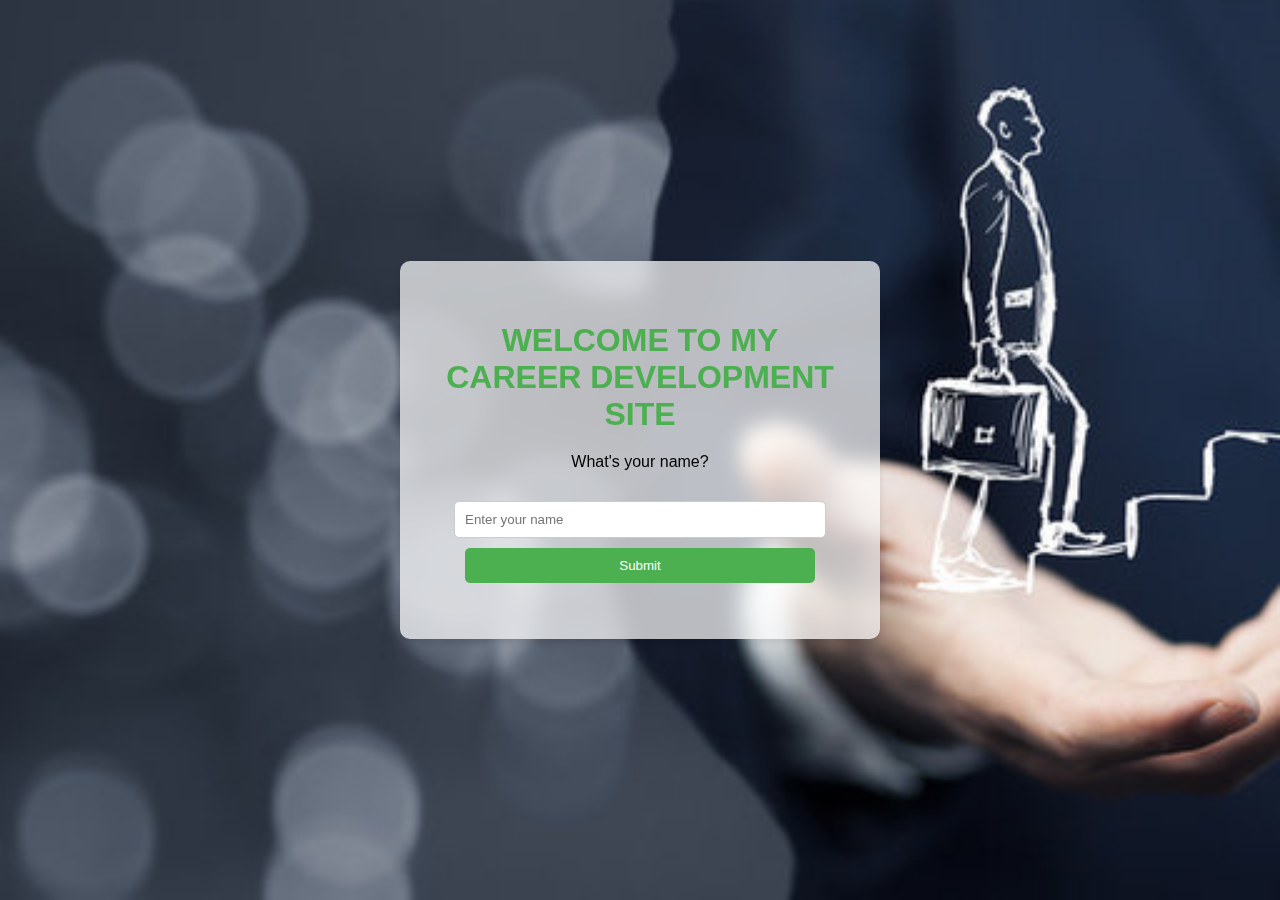
<file: index.html>
<!DOCTYPE html>
<html lang="en">
<head>
    <meta charset="UTF-8">
    <meta name="viewport" content="width=device-width, initial-scale=1.0">
    <link rel="icon" type="image/x-icon" href="images/favicon.ico">
    <title>CED102 | Final Project</title>
    <link rel="stylesheet" href="css/index_style.css">
	<script src="js/script_index.js" defer></script>
	<script src="js/script_logout.js" defer></script>
</head>
<body>
    <div class="welcome-container">
        <!-- Main heading -->
        <h1>WELCOME TO MY CAREER DEVELOPMENT SITE</h1>
        
        <!-- Initial prompt asking for the user's name -->
        <p id="prompt">What's your name?</p>
        
        <!-- Input section for the user to type their name -->
        <div id="input-section">
            <input type="text" id="username" placeholder="Enter your name">
            <button onclick="showGreeting()">Submit</button>
        </div>
        
        <!-- Placeholder for the personalized greeting -->
        <p id="greeting"></p>
        
        <!-- Section displaying navigation menu options -->
        <div id="menu-section" class="hidden">
            <p>What would you like to check out first?</p>
            <ul>
                <!-- Menu links to different sections -->
                <li><a href="career_planning.html">Career Planning</a></li>
                <li><a href="job_searching.html">Job Searching</a></li>
                <li><a href="skill_development.html">Skill Development</a>
		<li><a href="ats_scanner_page.html">ATS Scanner</a>
</li>
            </ul>
        </div>
    </div>
    <!-- External JavaScript file -->
   <!-- <script src="js/app.js"></script> -->
</body>
</html>
</file>
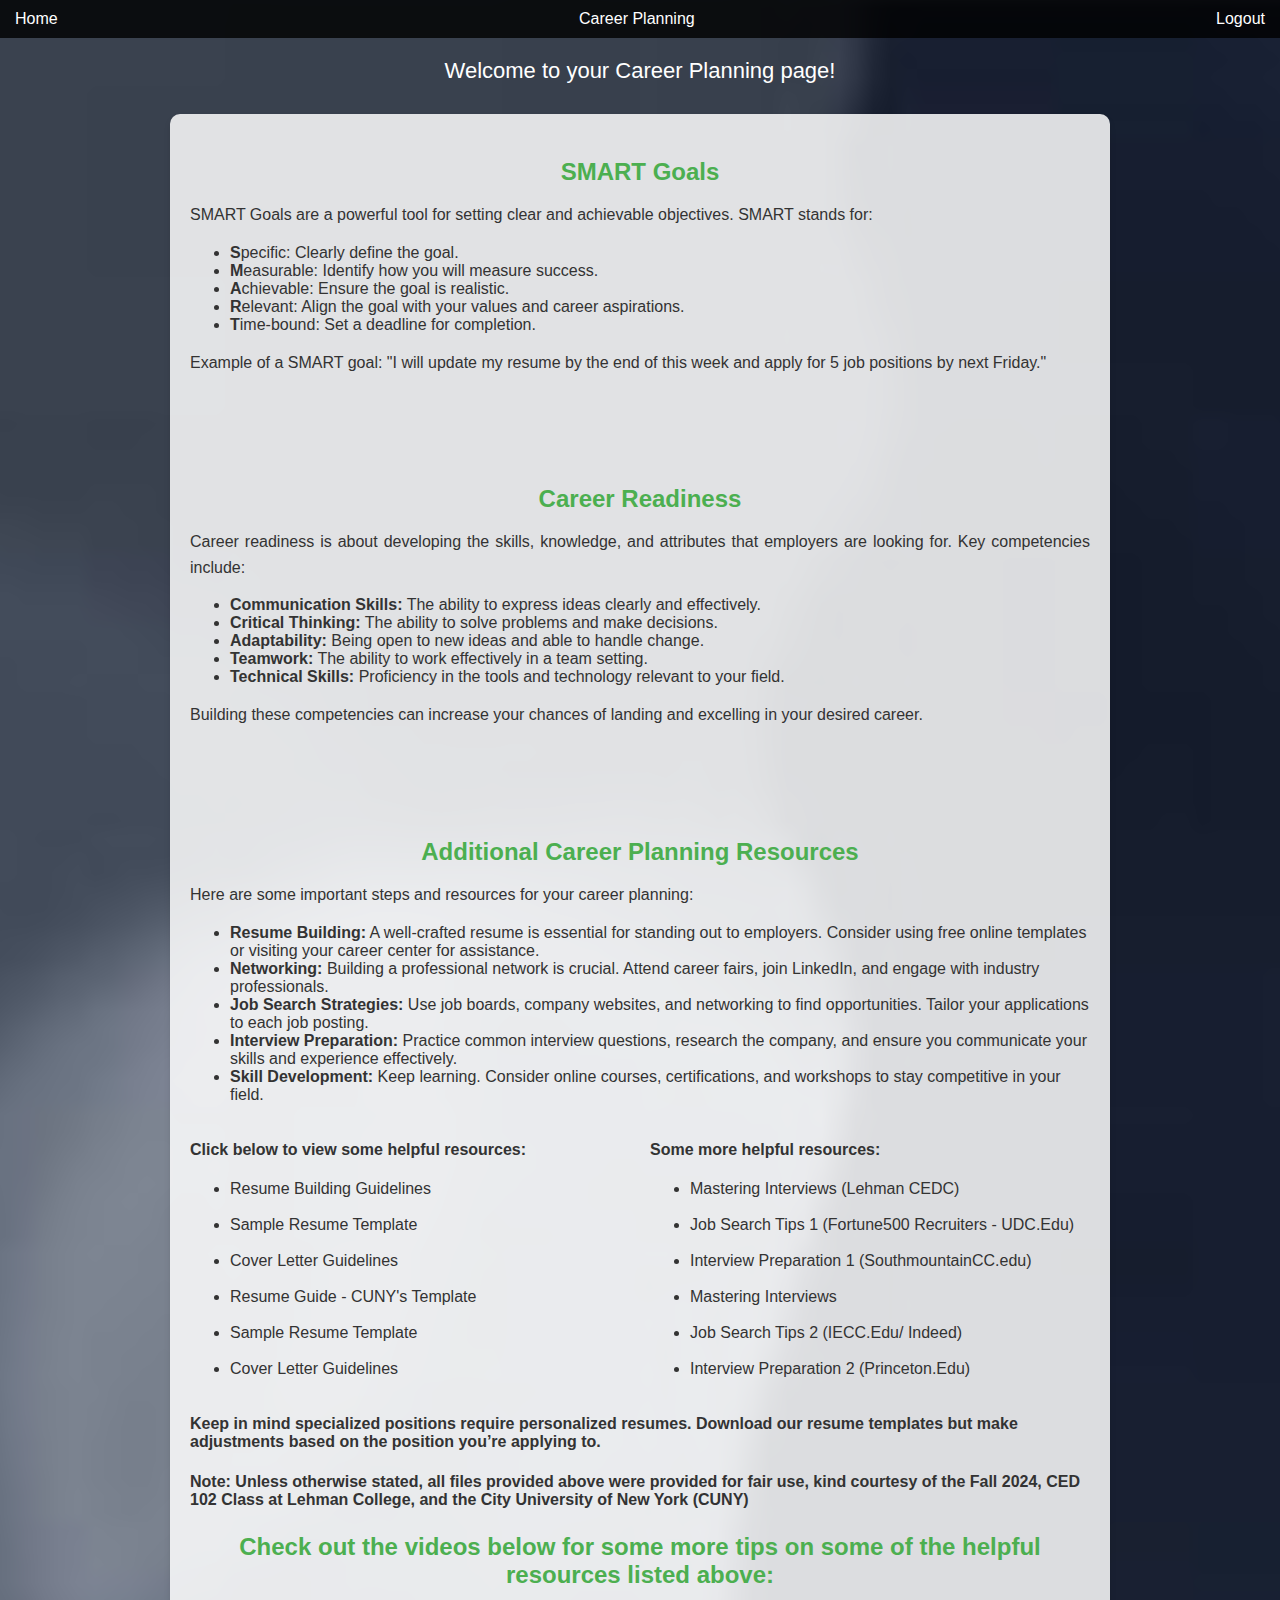
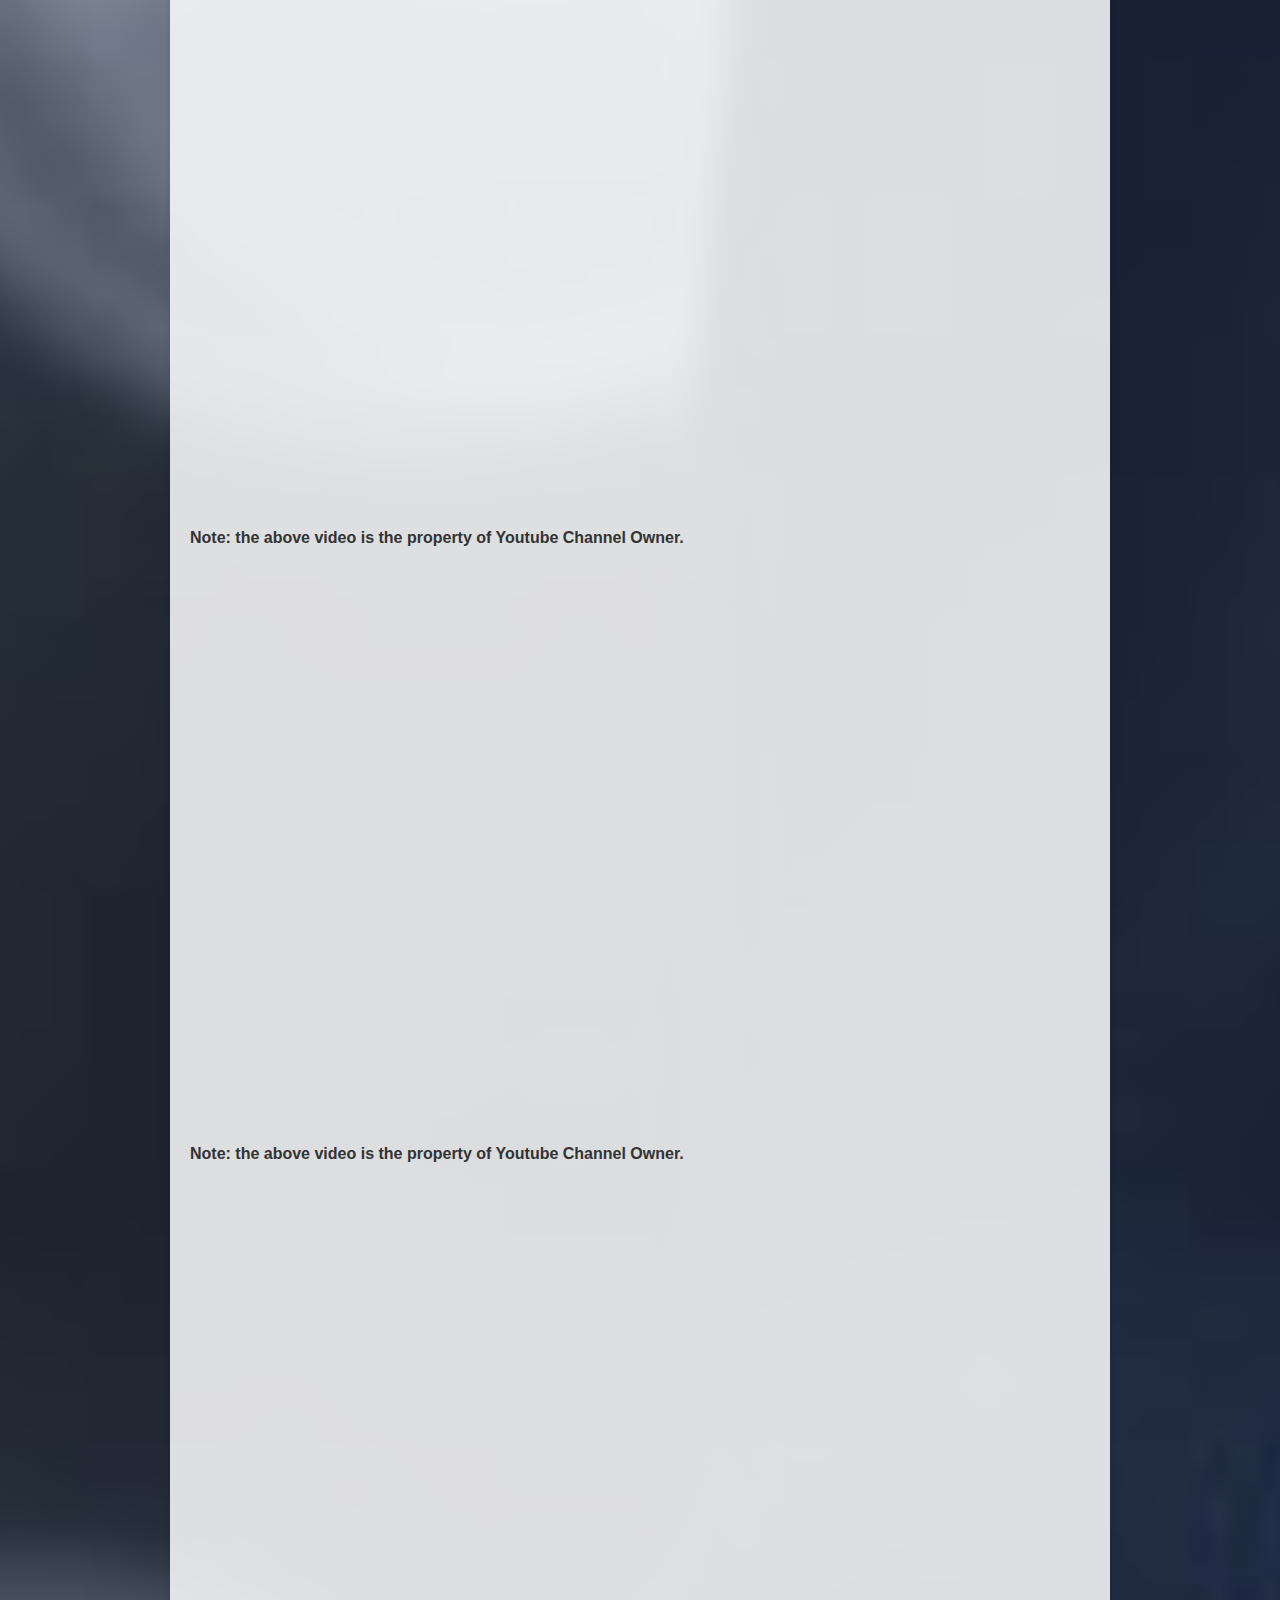
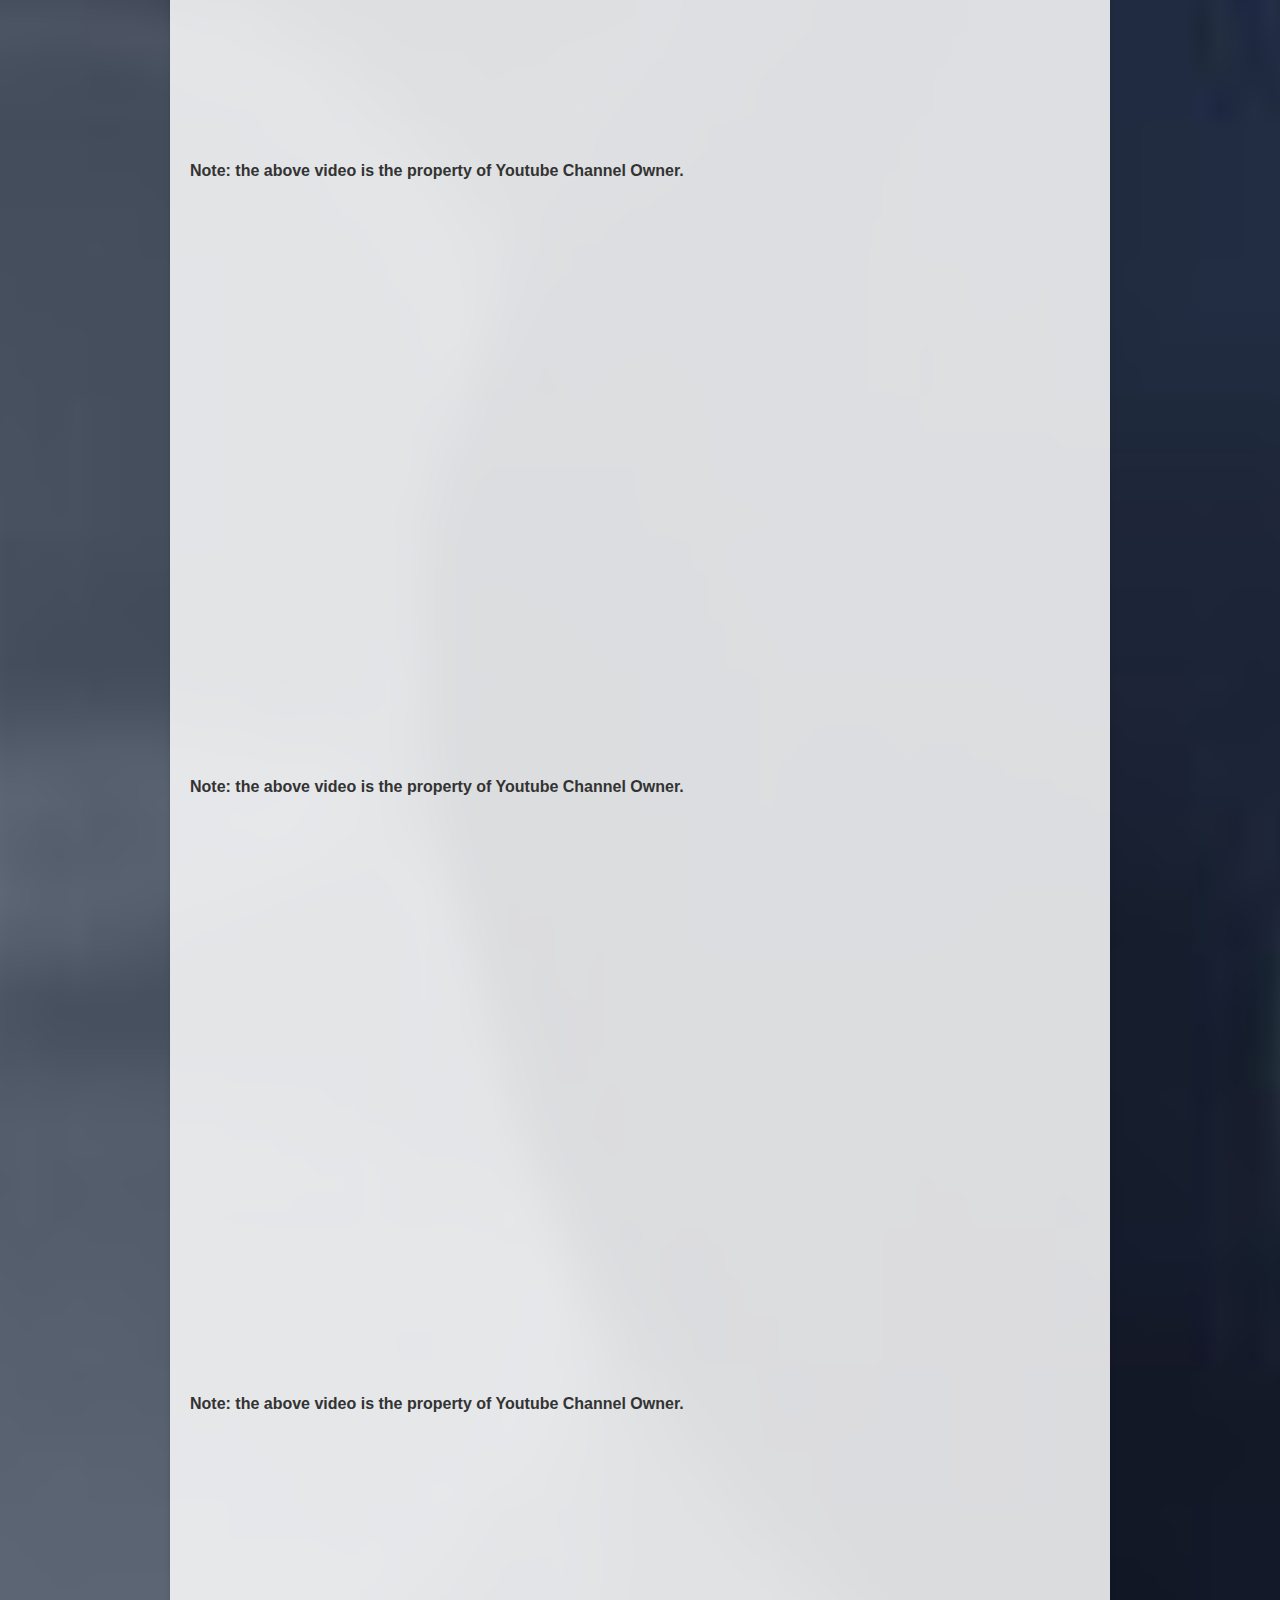
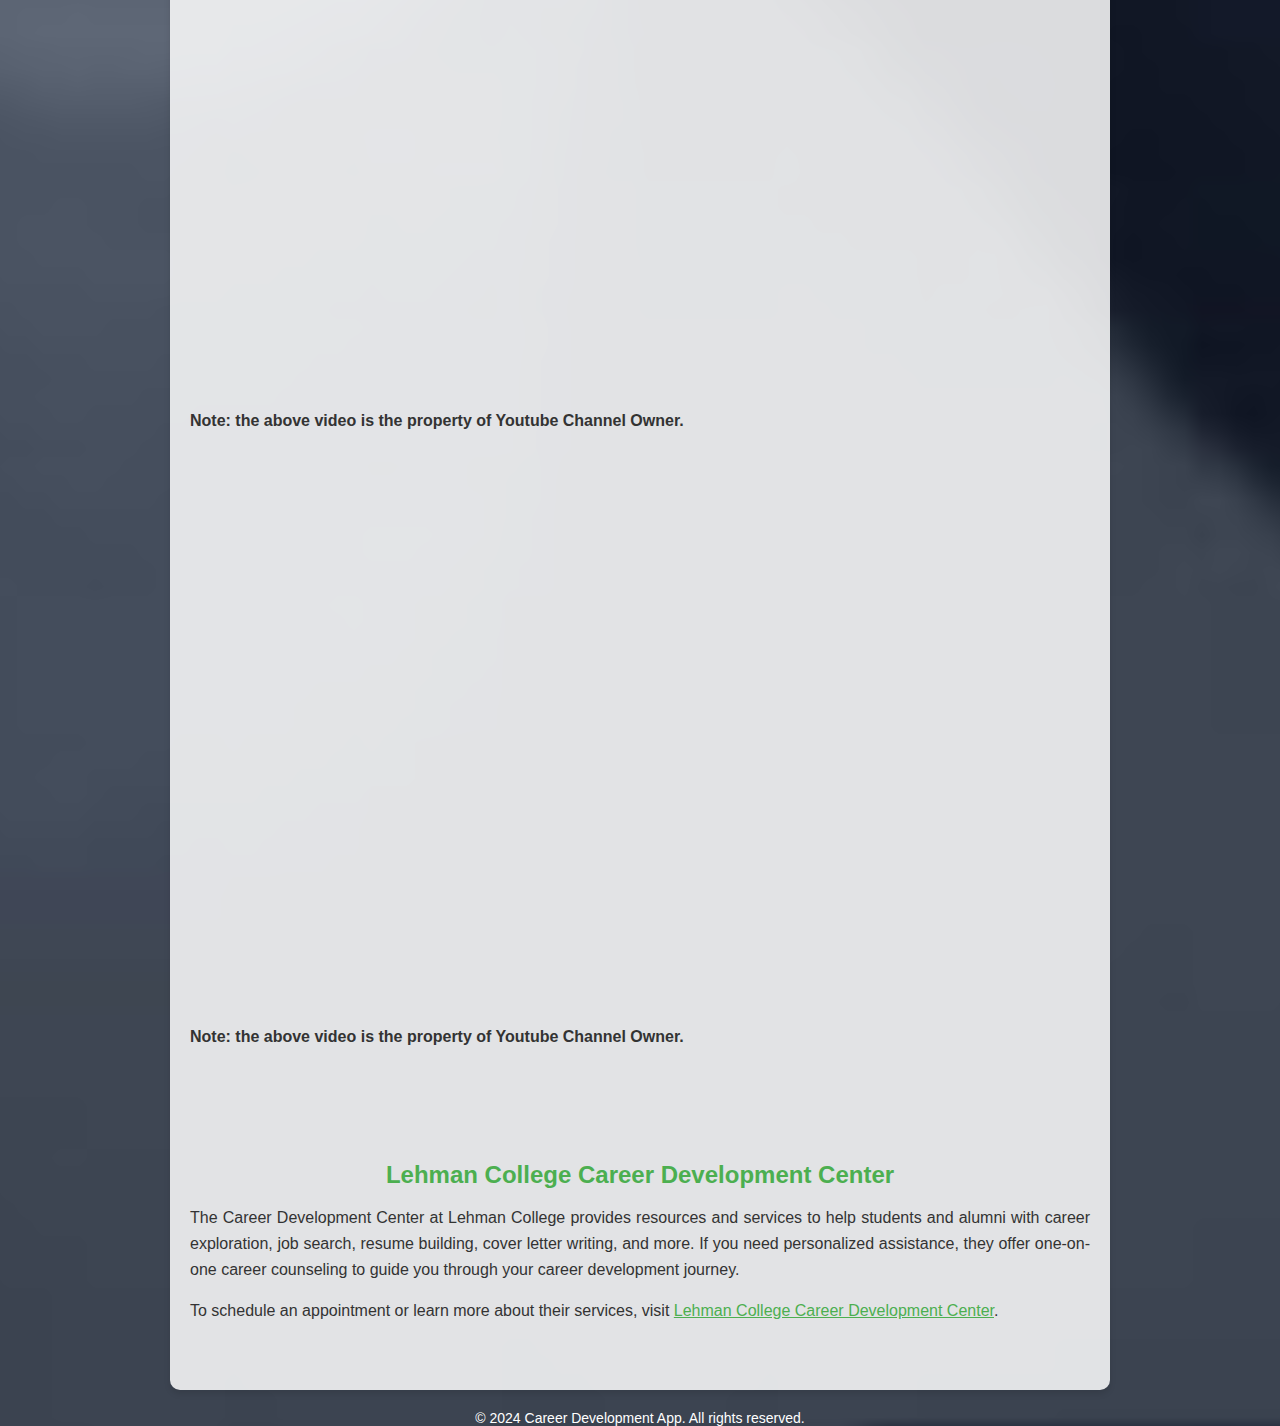
<file: career_planning.html>
<!DOCTYPE html>
<html lang="en">
<head>
    <meta charset="UTF-8">
    <meta name="viewport" content="width=device-width, initial-scale=1.0">
    <link rel="icon" type="image/x-icon" href="images/favicon.ico">
    <title>Career Planning</title>
    <link rel="stylesheet" href="css/career_planning_style.css">
	<script src="js/script_careerplan.js" defer></script>
	<script src="js/script_logout.js" defer></script>
</head>
<body>
    <div class="navbar">
        <a href="index.html">Home</a>
        <div class="dropdown">
            <a href="career_planning.html">Career Planning</a>
            <div class="submenu">
                <a href="job_searching.html">Job Searching</a>
                <a href="skill_development.html">Skill Development</a>
		<a href="ats_scanner_page.html">ATS Scanner</a>
            </div>
        </div>
    <!--    <a href="settings.html">Settings</a> -->
        <a href="index.html" onclick="confirmLogout()">Logout</a>
    </div>

    <div class="welcome-message">
        Welcome to your Career Planning page!
    </div>

    <div class="container">
        <!-- SMART Goals Section -->
        <div class="section" id="smartGoals">
            <h3>SMART Goals</h3>
            <p>
                SMART Goals are a powerful tool for setting clear and achievable objectives. SMART stands for:
            </p>
            <ul>
                <li><strong>S</strong>pecific: Clearly define the goal.</li>
                <li><strong>M</strong>easurable: Identify how you will measure success.</li>
                <li><strong>A</strong>chievable: Ensure the goal is realistic.</li>
                <li><strong>R</strong>elevant: Align the goal with your values and career aspirations.</li>
                <li><strong>T</strong>ime-bound: Set a deadline for completion.</li>
            </ul>
            <p>
                Example of a SMART goal: "I will update my resume by the end of this week and apply for 5 job positions by next Friday."
            </p>
        </div>

        <!-- Career Readiness Section -->
        <div class="section" id="careerReadiness">
            <h3>Career Readiness</h3>
            <p>
                Career readiness is about developing the skills, knowledge, and attributes that employers are looking for. Key competencies include:
            </p>
            <ul>
                <li><strong>Communication Skills:</strong> The ability to express ideas clearly and effectively.</li>
                <li><strong>Critical Thinking:</strong> The ability to solve problems and make decisions.</li>
                <li><strong>Adaptability:</strong> Being open to new ideas and able to handle change.</li>
                <li><strong>Teamwork:</strong> The ability to work effectively in a team setting.</li>
                <li><strong>Technical Skills:</strong> Proficiency in the tools and technology relevant to your field.</li>
            </ul>
            <p>
                Building these competencies can increase your chances of landing and excelling in your desired career.
            </p>
        </div>

        <!-- Career Planning Resources Section -->
        <div class="section" id="careerResources">
            <h3>Additional Career Planning Resources</h3>
            <p>
                Here are some important steps and resources for your career planning:
            </p>
            <ul>
                <li><strong>Resume Building:</strong> A well-crafted resume is essential for standing out to employers. Consider using free online templates or visiting your career center for assistance.</li>
                <li><strong>Networking:</strong> Building a professional network is crucial. Attend career fairs, join LinkedIn, and engage with industry professionals.</li>
                <li><strong>Job Search Strategies:</strong> Use job boards, company websites, and networking to find opportunities. Tailor your applications to each job posting.</li>
                <li><strong>Interview Preparation:</strong> Practice common interview questions, research the company, and ensure you communicate your skills and experience effectively.</li>
                <li><strong>Skill Development:</strong> Keep learning. Consider online courses, certifications, and workshops to stay competitive in your field.</li>
            </ul>
			
			<!-- 
            <h4>Click below to view helpful resources:</h4>
            <ul>
                <li><a href="javascript:void(0);" onclick="viewPDF('resources/resume_guidelines.pdf')">Resume Building Guidelines</a></li>
                <li><a href="javascript:void(0);" onclick="viewPDF('resources/sn_sample_resume_template.pdf')">Sample Resume Template</a></li>
				<li><a href="javascript:void(0);" onclick="viewPDF('resources/revised_cover_letter_tips.pdf')">Cover Letter Guidelines</a></li>
				<li><a href="javascript:void(0);" onclick="viewPDF('resources/mastering_art_of_Interviewing_handout.pdf')">Mastering Interviews</a></li>
                <li><a href="javascript:void(0);" onclick="viewPDF('resources/job-search-tips-1.pdf')">Job Search Tips #1</a></li>
                <li><a href="javascript:void(0);" onclick="viewPDF('resources/interview_preparation.pdf')">Interview Preparation</a></li>
            </ul>
			
			<h4>Click below to view helpful resources:</h4>
            <ul>
                <li><a href="javascript:void(0);" onclick="viewPDF('resources/resume_guidelines.pdf')">Resume Building Guidelines</a></li>
                <li><a href="javascript:void(0);" onclick="viewPDF('resources/sn_sample_resume_template.pdf')">Sample Resume Template</a></li>
				<li><a href="javascript:void(0);" onclick="viewPDF('resources/revised_cover_letter_tips.pdf')">Cover Letter Guidelines</a></li>
				<li><a href="javascript:void(0);" onclick="viewPDF('resources/mastering_art_of_Interviewing_handout.pdf')">Mastering Interviews</a></li>
                <li><a href="javascript:void(0);" onclick="viewPDF('resources/job-search-tips-1.pdf')">Job Search Tips #2</a></li>
                <li><a href="javascript:void(0);" onclick="viewPDF('resources/interview_preparation.pdf')">Interview Preparation</a></li>
            </ul> 
			
			-->
			
			<div class="list-grid">
				<div>
					
					<h4>Click below to view some helpful resources:</h4>
					
					<ul>
						<li><a href="javascript:void(0);" onclick="viewPDF('resources/resume_guidelines.pdf')">Resume Building Guidelines</a></li>
						
						<br />
						
						<li><a href="javascript:void(0);" onclick="viewPDF('resources/sn_sample_resume_template.pdf')">Sample Resume Template</a></li>
						
						<br />
						
						<li><a href="javascript:void(0);" onclick="viewPDF('resources/revised_cover_letter_tips.pdf')">Cover Letter Guidelines</a></li>
						
						<br />
						
						<li><a href="javascript:void(0);" onclick="viewPDF('resources/resume_guidelines.pdf')">Resume Guide - CUNY's Template</a></li>
						
						<br />
						
						<li><a href="javascript:void(0);" onclick="viewPDF('resources/sn_sample_resume_template.pdf')">Sample Resume Template</a></li>
						
						<br />
						
						<li><a href="javascript:void(0);" onclick="viewPDF('resources/revised_cover_letter_tips.pdf')">Cover Letter Guidelines</a></li>
					</ul>
				</div>
				<div>
					<h4>Some more helpful resources:</h4>
					<ul>
						<li><a href="javascript:void(0);" onclick="viewPDF('resources/mastering_art_of_Interviewing_handout.pdf')">Mastering Interviews (Lehman CEDC)</a></li>
						
						<br />
						
						<li><a href="javascript:void(0);" onclick="viewPDF('resources/job-search-tips-1.pdf')">Job Search Tips 1 (Fortune500 Recruiters - UDC.Edu)</a></li>
						
						<br />
						
						<li><a href="javascript:void(0);" onclick="viewPDF('resources/interview-prep-packet.pdf')">Interview Preparation 1 (SouthmountainCC.edu)</a></li>
						
						<br />
						
						<li><a href="javascript:void(0);" onclick="viewPDF('resources/mastering_art_of_Interviewing_handout.pdf')">Mastering Interviews</a></li>
						
						<br />
						
						<li><a href="javascript:void(0);" onclick="viewPDF('resources/job-search-tips2.pdf')">Job Search Tips 2 (IECC.Edu/ Indeed)</a></li>
						
						<br />
						
						<li><a href="javascript:void(0);" onclick="viewPDF('resources/interview_preparation_guide.pdf')">Interview Preparation 2 (Princeton.Edu)</a></li>
					</ul>
				</div>
			
			</div>
			
				<h4>
					Keep in mind specialized positions require personalized resumes. Download our resume templates but make adjustments based on the position you’re applying to.</h4>
					
					<!-- <br /> -->
			
				<h4>Note: Unless otherwise stated, all files provided above were provided for fair use, kind courtesy of the Fall 2024, CED 102 Class at Lehman College, and the City University of New York (CUNY)</h4>
			
			
			<h3>Check out the videos below for some more tips on some of the helpful resources listed above:</h3>
			
			<!-- Video 1 -->
			
			<iframe width="857" height="482" src="https://www.youtube.com/embed/Tt08KmFfIYQ" title="Write an Incredible Resume: 5 Golden Rules!" frameborder="0" allow="accelerometer; autoplay; clipboard-write; encrypted-media; gyroscope; picture-in-picture; web-share" referrerpolicy="strict-origin-when-cross-origin" allowfullscreen></iframe>
			
			<br /> 
			<br />
			
			<h4>Note: the above video is the property of Youtube Channel Owner.</h4>
			
			<br /> 
			<p></p>
			<br />
			
			<!-- Video 2 -->
			
			<iframe width="857" height="482" src="https://www.youtube.com/embed/IW472-d_8bs" title="Here’s the BIGGEST Mistake Found on Resumes!" frameborder="0" allow="accelerometer; autoplay; clipboard-write; encrypted-media; gyroscope; picture-in-picture; web-share" referrerpolicy="strict-origin-when-cross-origin" allowfullscreen></iframe>
			
			<br /> 
			<br />
			
			<h4>Note: the above video is the property of Youtube Channel Owner.</h4>
			
			
			<br /> 
			<p></p>
			<br />
			
			<!-- Video 3 -->
			
			<iframe width="857" height="482" src="https://www.youtube.com/embed/pjqi_M3SPwY" title="5 Resume Mistakes You MUST Avoid (with real examples)!" frameborder="0" allow="accelerometer; autoplay; clipboard-write; encrypted-media; gyroscope; picture-in-picture; web-share" referrerpolicy="strict-origin-when-cross-origin" allowfullscreen></iframe>
			
			<br /> 
			<br />
			
			<h4>Note: the above video is the property of Youtube Channel Owner.</h4>
			
			
			<br /> 
			<p></p>
			<br />
			
			<!-- Video 4 -->
			
			<iframe width="857" height="482" src="https://www.youtube.com/embed/QnUI3sLZ4hc" title="How To Make a Resume For Students | Microsoft Word" frameborder="0" allow="accelerometer; autoplay; clipboard-write; encrypted-media; gyroscope; picture-in-picture; web-share" referrerpolicy="strict-origin-when-cross-origin" allowfullscreen></iframe>
			
			<br /> 
			<br />
			
			<h4>Note: the above video is the property of Youtube Channel Owner.</h4>
			
			
			<br /> 
			<p></p>
			<br />
			
			<!-- Video 5 -->
			
			<iframe width="857" height="482" src="https://www.youtube.com/embed/xudcyY06PiI" title="Why Your Cover Letter Gets Rejected (5 MISTAKES TO AVOID)" frameborder="0" allow="accelerometer; autoplay; clipboard-write; encrypted-media; gyroscope; picture-in-picture; web-share" referrerpolicy="strict-origin-when-cross-origin" allowfullscreen></iframe>
			
			<br /> 
			<br />
			
			<h4>Note: the above video is the property of Youtube Channel Owner.</h4>
			
			
			<br /> 
			<p></p>
			<br />
			
			<!-- Video 6 -->
			
			<iframe width="857" height="482" src="https://www.youtube.com/embed/aLUVrrOktI8" title="How Harvard Teach Their Students To Write A Cover Letter | &amp; Harvard Cover Letter Examples*" frameborder="0" allow="accelerometer; autoplay; clipboard-write; encrypted-media; gyroscope; picture-in-picture; web-share" referrerpolicy="strict-origin-when-cross-origin" allowfullscreen></iframe>
			
			<br /> 
			<br />
			
			<h4>Note: the above video is the property of Youtube Channel Owner.</h4>
			
			<br /> 
			<p></p>
			<br />
			
			<!-- Video 7 -->
			
			<iframe width="857" height="482" src="https://www.youtube.com/embed/wIjK-6Do6lg" title="5 Dangerous Things to Avoid Saying In a Job Interview" frameborder="0" allow="accelerometer; autoplay; clipboard-write; encrypted-media; gyroscope; picture-in-picture; web-share" referrerpolicy="strict-origin-when-cross-origin" allowfullscreen></iframe>
			
			<br /> 
			<br />
			
			<h4>Note: the above video is the property of Youtube Channel Owner.</h4>
			
        </div>
		
		

        <!-- Lehman College Career Development Center -->
        <div class="section" id="lehmanCareerCenter">
            <h3>Lehman College Career Development Center</h3>
            <p>
                The Career Development Center at Lehman College provides resources and services to help students and alumni with career exploration, job search, resume building, cover letter writing, and more. 
                If you need personalized assistance, they offer one-on-one career counseling to guide you through your career development journey.
            </p>
            <p>
                To schedule an appointment or learn more about their services, visit <a href="https://www.lehman.edu/career-development/" target="_blank" style="color:#4CAF50;">Lehman College Career Development Center</a>.
            </p>
        </div>
    </div>

    <div class="footer">
        © 2024 Career Development App. All rights reserved.
    </div>

    <!-- PDF Popup -->
    <div class="pdf-popup" id="pdfPopup">
        <iframe id="pdfViewer" src="" frameborder="0"></iframe>
        <button onclick="closePDF()">Close</button>
    </div>

<!--
    <script>
        // Function to show PDF in popup
        function viewPDF(pdfUrl) {
            document.getElementById('pdfViewer').src = pdfUrl;
            document.getElementById('pdfPopup').style.display = 'flex';
        }

        // Function to close PDF popup
        function closePDF() {
            document.getElementById('pdfPopup').style.display = 'none';
            document.getElementById('pdfViewer').src = '';
        }

        // Logout Confirmation
        function confirmLogout() {
            if (confirm('Are you sure you want to log out?')) {
                // Redirect to logout or perform logout actions here
                window.location.href = 'index.html'; // Example logout redirection
            }
        }
    </script> -->
</body>
</html>
</file>
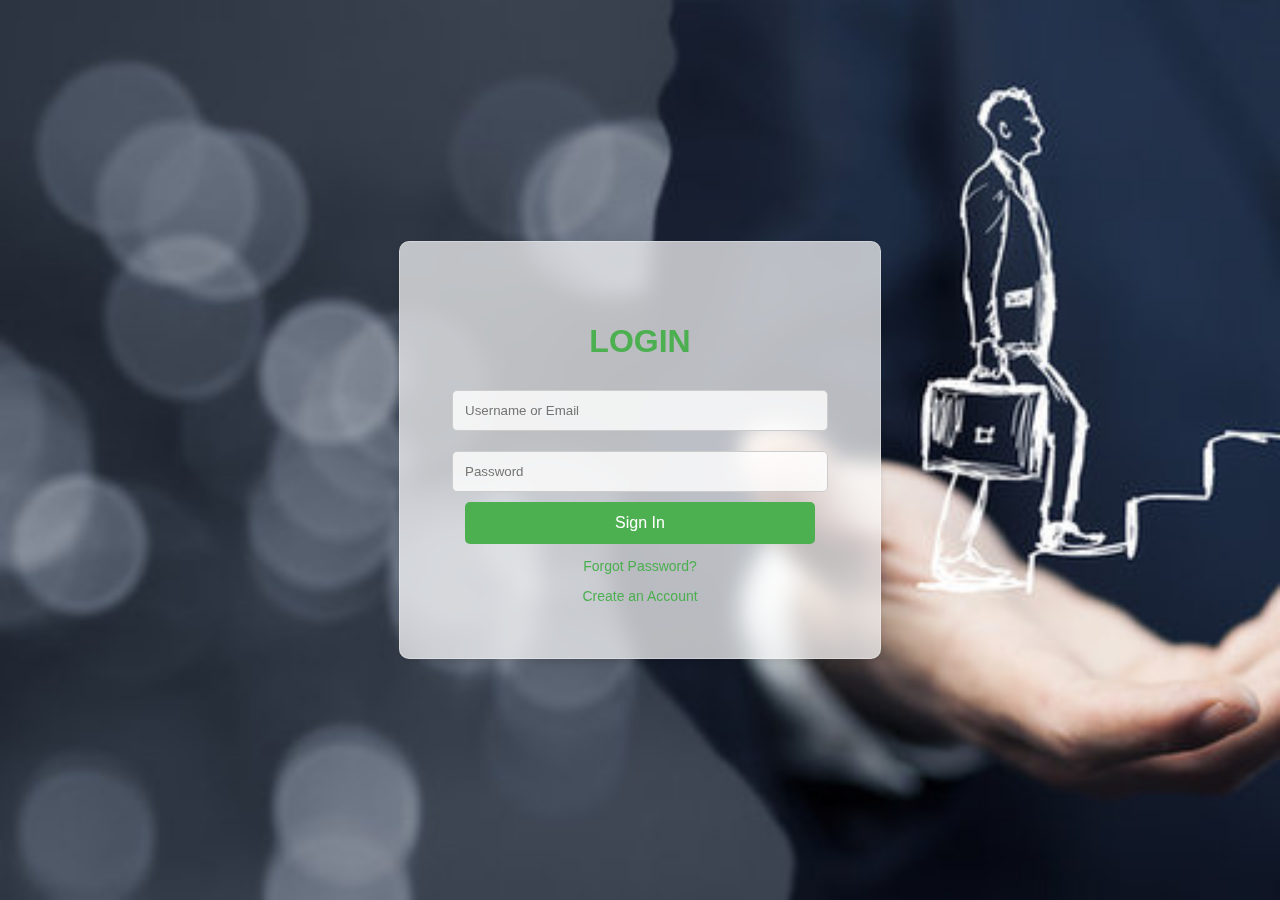
<file: index - Copy.html>
<!DOCTYPE html>
<html lang="en">
<head>
    <meta charset="UTF-8">
    <meta name="viewport" content="width=device-width, initial-scale=1.0">
    <title>Career Development App</title>
    <link rel="stylesheet" href="styles.css">
</head>
<body>
    <div class="container">
        <!-- Welcome Message -->
        <div id="welcome-message"></div>

        <!-- Login Page -->
        <div id="login-page" class="form-page">
            <h1>LOGIN</h1>
            <input type="text" id="login-identifier" placeholder="Username or Email" required>
            <input type="password" id="login-password" placeholder="Password" required>
            <button onclick="login()">Sign In</button>
            <p><a href="#" onclick="showForgotPassword()">Forgot Password?</a></p>
            <p><a href="#" onclick="showSignup()">Create an Account</a></p>
        </div>

        <!-- Signup Page -->
        <div id="signup-page" class="form-page" style="display:none;">
            <h1>Create an Account</h1>
            <input type="text" id="signup-username" placeholder="Username" required>
            <input type="text" id="signup-first-name" placeholder="First Name" required>
            <input type="text" id="signup-last-name" placeholder="Last Name" required>
            <input type="email" id="signup-email" placeholder="Email" required>
            <input type="text" id="signup-major" placeholder="Major" required>
            <input type="text" id="signup-level" placeholder="Level (e.g., Freshman)" required>
            
            <select id="signup-security-question" required>
                <option value="" disabled selected>Select a Security Question</option>
                <option value="pet">What is your pet's name?</option>
                <option value="mother-maiden">What is your mother's maiden name?</option>
                <option value="school">What is the name of your first school?</option>
                <option value="favorite-food">What is your favorite food?</option>
            </select>

            <input type="text" id="signup-security-answer" placeholder="Answer to Security Question" required>
            <button onclick="signup()">Sign Up</button>
            <p><a href="#" onclick="showLogin()">Already have an account? Sign In</a></p>
        </div>

        <!-- Reset Password Page -->
        <div id="reset-password-page" class="form-page" style="display:none;">
            <h1>Reset Password</h1>
            <input type="email" id="reset-email" placeholder="Email" required>
            <input type="text" id="reset-security-answer" placeholder="Answer to Security Question" required>
            <input type="password" id="reset-new-password" placeholder="New Password" required>
            <button onclick="resetPassword()">Reset Password</button>
            <p><a href="#" onclick="showLogin()">Go back to Sign In</a></p>
        </div>
    </div>

    <script src="app.js"></script>
</body>
</html>
</file>
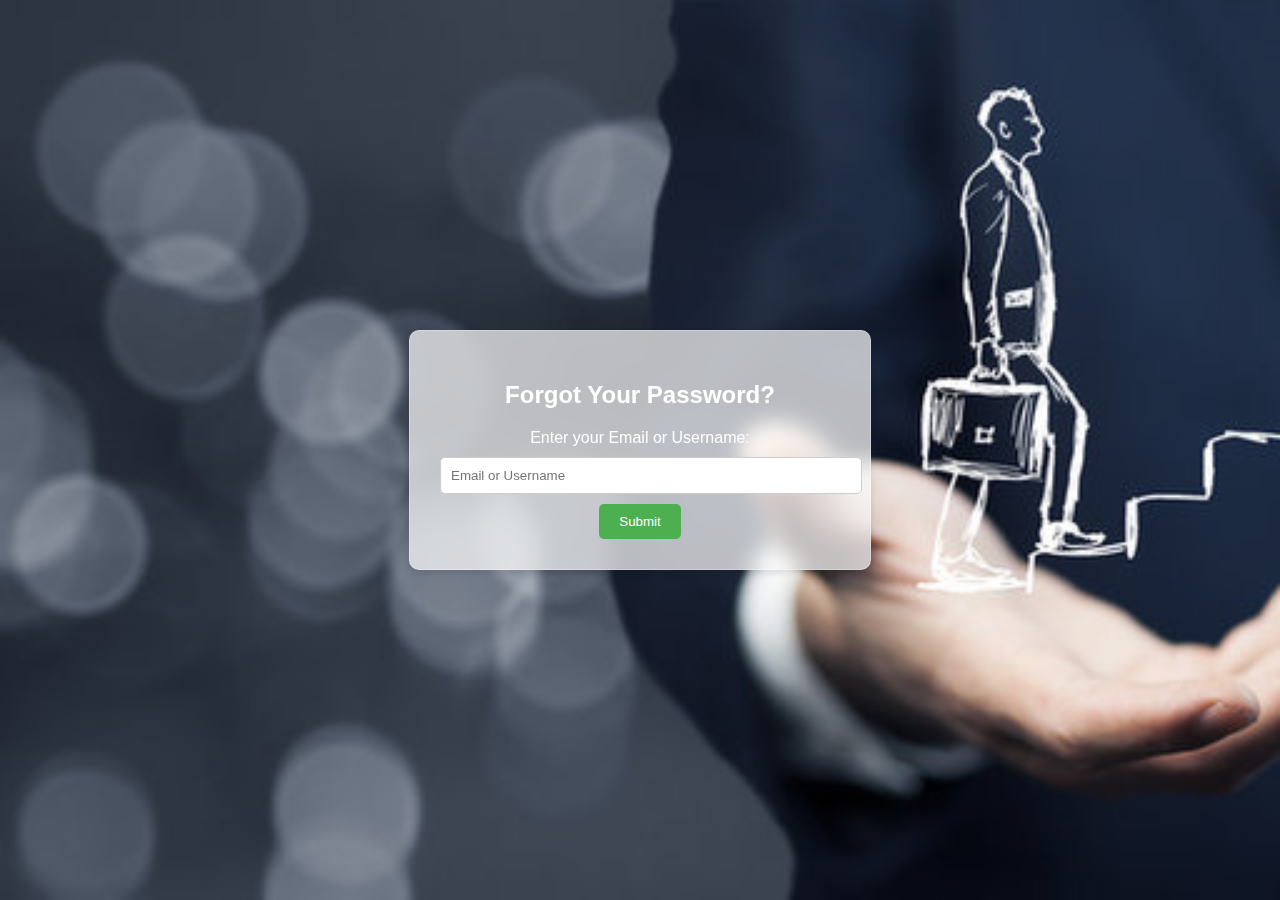
<file: password_reset - Copy.html>
<!DOCTYPE html>
<html lang="en">
<head>
    <meta charset="UTF-8">
    <meta name="viewport" content="width=device-width, initial-scale=1.0">
    <title>Password Reset</title>
    <style>
        /* Simple styles for clarity */
        body {
            font-family: Arial, sans-serif;
            background-image: url('images/cdev_imge_bg1.jpg');
            background-size: cover;
            background-position: center;
            color: white;
            height: 100vh;
            display: flex;
            justify-content: center;
            align-items: center;
            margin: 0;
        }
        .container {
            background: rgba(255, 255, 255, 0.7);
            border-radius: 10px;
            box-shadow: 0 4px 6px rgba(0, 0, 0, 0.1);
            padding: 30px;
            width: 100%;
            max-width: 400px;
            backdrop-filter: blur(10px);
            border: 1px solid rgba(255, 255, 255, 0.3);
            text-align: center;
        }
        input {
            padding: 10px;
            margin: 10px 0;
            width: 100%;
            border-radius: 5px;
            border: 1px solid #ccc;
        }
        button {
            padding: 10px 20px;
            background-color: #4CAF50;
            border: none;
            color: white;
            border-radius: 5px;
            cursor: pointer;
        }
        button:hover {
            background-color: #45a049;
        }
    </style>
</head>
<body>

<div class="container">
    <h2>Forgot Your Password?</h2>
    <div id="forgot-password-form">
        <label for="email-username">Enter your Email or Username:</label>
        <input type="text" id="email-username" placeholder="Email or Username" required>
        <button onclick="verifyEmailOrUsername()">Submit</button>
    </div>

    <div id="security-question-form" style="display:none;">
        <label id="security-question"></label>
        <input type="text" id="security-answer" placeholder="Your answer" required>
        <button onclick="verifySecurityAnswer()">Submit Answer</button>
    </div>

    <div id="reset-password-form" style="display:none;">
        <label for="new-password">Enter New Password:</label>
        <input type="password" id="new-password" placeholder="New Password" required>
        <button onclick="resetPassword()">Reset Password</button>
    </div>
</div>

<script>
    // Sample user data (replace with actual database or storage)
    const users = [
        {
            username: "johnDoe",
            email: "john@example.com",
            securityQuestion: "What is your mother's maiden name?",
            securityAnswer: "Smith",
            password: "1234" // this would be hashed in a real app
        }
    ];

    function verifyEmailOrUsername() {
        const input = document.getElementById('email-username').value;
        let user = users.find(u => u.email === input || u.username === input);

        if (user) {
            // Display the security question
            document.getElementById('forgot-password-form').style.display = 'none';
            document.getElementById('security-question-form').style.display = 'block';
            document.getElementById('security-question').textContent = user.securityQuestion;
        } else {
            alert("No account found with that email/username.");
        }
    }

    function verifySecurityAnswer() {
        const answer = document.getElementById('security-answer').value;
        const user = users.find(u => u.email === document.getElementById('email-username').value || u.username === document.getElementById('email-username').value);

        if (user && answer === user.securityAnswer) {
            // Show the password reset form
            document.getElementById('security-question-form').style.display = 'none';
            document.getElementById('reset-password-form').style.display = 'block';
        } else {
            alert("Incorrect answer. Please try again.");
        }
    }

    function resetPassword() {
        const newPassword = document.getElementById('new-password').value;
        const user = users.find(u => u.email === document.getElementById('email-username').value || u.username === document.getElementById('email-username').value);

        if (user && newPassword) {
            // Update password in the system
            user.password = newPassword;
            alert("Your password has been successfully reset!");
        } else {
            alert("Please enter a valid password.");
        }
    }
</script>

</body>
</html>
</file>
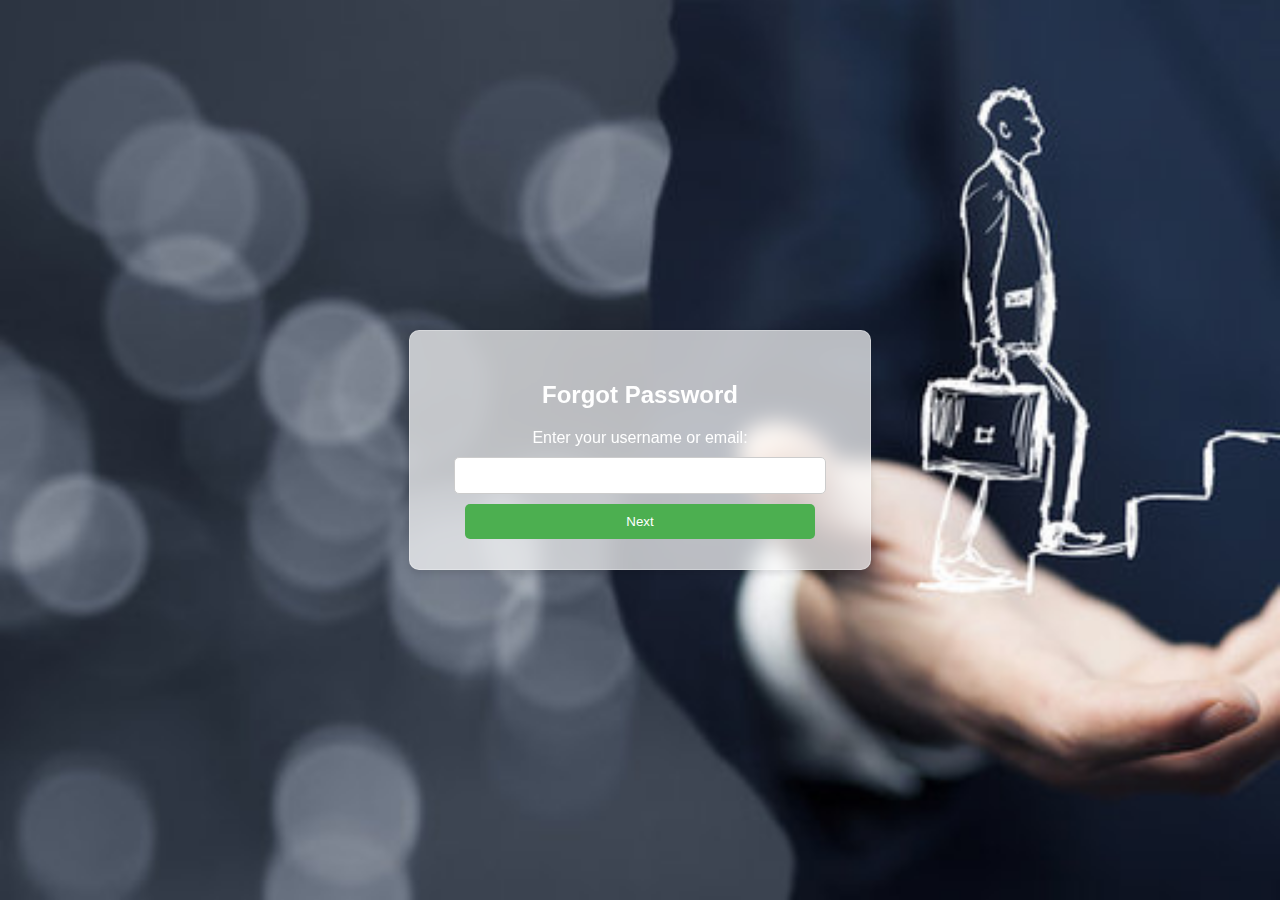
<file: password_reset.html>
<!DOCTYPE html>
<html lang="en">
<head>
    <meta charset="UTF-8">
    <meta name="viewport" content="width=device-width, initial-scale=1.0">
    <title>Forgot Password</title>
    <link rel="stylesheet" href="resert_pw_styles.css">
</head>
<body>
    <div class="container">
        <!-- Remove or comment out the welcome message -->
        <!-- <h1>Welcome to the Career Development App</h1> -->
        <h2>Forgot Password</h2>
        <form id="forgot-password-form">
            <label for="usernameOrEmail">Enter your username or email:</label>
            <input type="text" id="usernameOrEmail" name="usernameOrEmail" required>
            <button type="submit">Next</button>
        </form>
    </div>
    <script src="reset_pw_script.js"></script>
</body>
</html>
</file>
<file: css/index_style.css>
/* Ensure the body and html take up full height */
html, body {
    height: 100%;
    margin: 0;
    font-family: 'Arial', sans-serif; /* Optional: for a better font appearance */
}

/* Overall body styling */
body {
    font-family: Arial, sans-serif;
    background-image: url('../images/cdev_img_bg1.jpg'); /* Corrected path */
    background-size: cover;
    background-position: center;
    height: 100vh;
    margin: 0;
    display: flex;
    justify-content: center;
    align-items: center;
}

/* Container styling */
.welcome-container {
    background: rgba(255, 255, 255, 0.7);
    border-radius: 10px;
    box-shadow: 0 4px 6px rgba(0, 0, 0, 0.1);
    padding: 40px;
    width: 100%;
    max-width: 400px;
    text-align: center;
    backdrop-filter: blur(10px);
}

/* Input section styling */
#input-section {
    margin-top: 20px;
}

input {
    padding: 10px;
    margin: 10px 0;
    width: 90%;
    max-width: 350px;
    border-radius: 5px;
    border: 1px solid #ccc;
}

button {
    padding: 10px 20px;
    background-color: #4CAF50;
    border: none;
    color: white;
    border-radius: 5px;
    cursor: pointer;
    width: 90%;
    max-width: 350px;
}

button:hover {
    background-color: #45a049;
}

.hidden {
    display: none;
}

h1 {
    color: #4CAF50;
    margin-bottom: 20px;
}

a {
    color: #4CAF50;
    text-decoration: none;
    font-size: 14px;
}

a:hover {
    text-decoration: underline;
}


/* Remove bullet points and center the menu */
ul {
    list-style-type: none; /* Removes the default bullets */
    padding: 0; /* Removes padding */
    margin: 0; /* Removes margin */
    text-align: center; /* Centers the text */
}

/* Style each list item */
ul li {
    margin: 10px 0; /* Adds spacing between menu items */
}

/* Style links in the menu */
ul li a {
    text-decoration: none; /* Removes underline from links */
    color: black; /* Sets link color #4CAF50 */
    font-size: 16px; /* Adjusts font size */
    font-weight: bold; /* Makes the text bold */
}

ul li a:hover {
    color: #45a049; /* Changes color on hover for a visual cue */
}
</file>
<file: css/career_planning_style.css>
body {
    font-family: Arial, sans-serif;
    background-image: url('../images/cdev_img_bg1.jpg');
    background-size: cover;
    background-position: center;
    color: #333;
    margin: 0;
    display: flex;
    flex-direction: column;
    align-items: center;
}

.navbar {
    width: 100%;
    background: rgba(0, 0, 0, 0.8);
    padding: 10px 20px;
    display: flex;
    justify-content: space-between;
    align-items: center;
}

.navbar a, .submenu a {
    color: white;
    text-decoration: none;
    margin: 0 15px;
    font-size: 16px;
    cursor: pointer;
}

.navbar a:hover, .submenu a:hover {
    text-decoration: none; /*underline*/
	color: #fff; /* Changes text color on hover */
    background-color: #4CAF50; /* Adds a green background color on hover, this is blue #007bff */
    padding: 3px; /* 5px, Adds some padding for a better hover effect */
    border-radius: 3px; /* 5px, Rounds the corners of the background */
}



.submenu {
    position: absolute;
    background: rgba(0, 0, 0, 0.9);
    padding: 10px;
    border-radius: 5px;
    display: none;
    flex-direction: column;
}

.submenu a {
    margin: 5px 0;
}

.dropdown:hover .submenu {
    display: flex;
}

.welcome-message {
    margin-top: 20px;
    font-size: 22px;
    color: white;
    text-align: center;
}

.container {
    background: rgba(255, 255, 255, 0.85);
    border-radius: 10px;
    box-shadow: 0 4px 6px rgba(0, 0, 0, 0.1);
    padding: 20px;
    width: 90%;
    max-width: 900px;
    margin-top: 30px;
    display: flex;
    flex-direction: column;
    gap: 40px;
}

.section {
    margin-bottom: 30px;
}

h3 {
    font-size: 24px;
    color: #4CAF50; /* Green color */
    margin-bottom: 15px;
    text-align: center;
}

p {
    font-size: 16px;
    line-height: 1.6;
    text-align: justify;
}

.footer {
    margin-top: 20px;
    font-size: 14px;
    text-align: center;
    color: white;
}

/* Popup PDF Viewer */
.pdf-popup {
    display: none;
    position: fixed;
    top: 0;
    left: 0;
    width: 100%;
    height: 100%;
    background: rgba(0, 0, 0, 0.7);
    justify-content: center;
    align-items: center;
}

.pdf-popup iframe {
    width: 80%;
    height: 80%;
    border: none;
}

.pdf-popup button {
    position: absolute;
    top: 20px;
    right: 20px;
    background: red;
    color: white;
    border: none;
    padding: 10px;
    cursor: pointer;
}

ul li a {
    text-decoration: none; /* Removes underline from links */
    color: #333; /* Default text color */
    transition: color 0.3s, background-color 0.3s; /* Adds smooth transition */
}

ul li a:hover {
    color: #fff; /* Changes text color on hover */
    background-color: #4CAF50; /* Adds a green background color on hover, this is blue #007bff */
    padding: 5px; /* Adds some padding for a better hover effect */
    border-radius: 5px; /* Rounds the corners of the background */
}

.list-grid {
    display: grid;
    grid-template-columns: 1fr 1fr; /* Two equal columns */
    gap: 20px; /* Spacing between the columns */
}
</file>
<file: styles.css>
/* Ensure the body and html take up full height */
html, body {
    height: 100%;
    margin: 0;
    font-family: 'Arial', sans-serif; /* Optional: for a better font appearance */
}

/* Overall body styling */
body {
    font-family: Arial, sans-serif;
    background-image: url('images/cdev_imge_bg1.jpg');
    background-size: cover;
    background-position: center;
    height: 100vh;
    margin: 0;
    display: flex;
    justify-content: center;
    align-items: center;
}

/* Container styling */
.container {
    background: rgba(255, 255, 255, 0.7);
    border-radius: 10px;
    box-shadow: 0 4px 6px rgba(0, 0, 0, 0.1);
    padding: 40px;  /* Increased padding for more space */
    width: 100%;
    max-width: 400px; /* Limit the width */
    backdrop-filter: blur(10px);
    border: 1px solid rgba(255, 255, 255, 0.3);
    text-align: center;
    display: flex;
    flex-direction: column;
    align-items: center; /* Ensures form elements are centered horizontally */
}

/* Input styling */
input {
    padding: 10px;
    margin: 10px 0;
    width: 90%;  /* Make the input box take 90% of the container width */
    max-width: 350px; /* Ensure the input box doesn’t get too wide */
    border-radius: 5px;
    border: 1px solid #ccc;
}

/* Button styling */
button {
    padding: 10px 20px;
    background-color: #4CAF50;
    border: none;
    color: white;
    border-radius: 5px;
    cursor: pointer;
    width: 90%;  /* Ensure the button matches the input width */
    max-width: 350px; /* Match the button width with the input */
}

button:hover {
    background-color: #45a049;
}

h1 {
    color: #4CAF50;
    margin-bottom: 20px;
}

input, select {
    width: 100%;
    padding: 12px;
    margin: 10px 0;
    border: 1px solid #ccc;
    border-radius: 5px;
    background: rgba(255, 255, 255, 0.8);
}

button {
    width: 100%;
    padding: 12px;
    background-color: #4CAF50;
    border: none;
    color: white;
    font-size: 16px;
    border-radius: 5px;
    cursor: pointer;
}

button:hover {
    background-color: #45a049;
}

a {
    color: #4CAF50;
    text-decoration: none;
    display: block;
    font-size: 14px;
}

a:hover {
    text-decoration: underline;
}

p {
    font-size: 14px;
    color: #666;
}

.form-page {
    display: none;
}

#welcome-message {
    font-size: 20px;
    color: #4CAF50;
    margin-bottom: 20px;
    font-weight: bold;
}
</file>
<file: resert_pw_styles.css>
/* Overall body styling */
body {
    font-family: Arial, sans-serif;
    background-image: url('images/cdev_imge_bg1.jpg');
    background-size: cover;
    background-position: center;
    color: white;
    height: 100vh;
    margin: 0;

    /* Flexbox for centering */
    display: flex;
    justify-content: center;
    align-items: center;
}

/* Styling for the container (form box) */
.container {
    background: rgba(255, 255, 255, 0.7); /* Semi-transparent white */
    border-radius: 10px;
    box-shadow: 0 4px 6px rgba(0, 0, 0, 0.1); /* Subtle shadow */
    padding: 30px; /* Inner padding for spacing */
    width: 90%; /* Width relative to viewport (responsive) */
    max-width: 400px; /* Max width constraint */
    backdrop-filter: blur(10px); /* Blurred background effect */
    border: 1px solid rgba(255, 255, 255, 0.3); /* Subtle border */
    text-align: center; /* Center align text inside */
}

/* Input field styling */
input {
    padding: 10px;
    margin: 10px 0;
    width: 90%; /* Slightly narrower than container */
    max-width: 350px; /* Max width for input fields */
    border-radius: 5px;
    border: 1px solid #ccc;
}

/* Button styling */
button {
    padding: 10px 20px;
    background-color: #4CAF50; /* Green color */
    border: none;
    color: white;
    border-radius: 5px;
    cursor: pointer;
    width: 90%; /* Matches input width */
    max-width: 350px; /* Matches input width */
}

button:hover {
    background-color: #45a049; /* Slightly darker green on hover */
}
</file>
